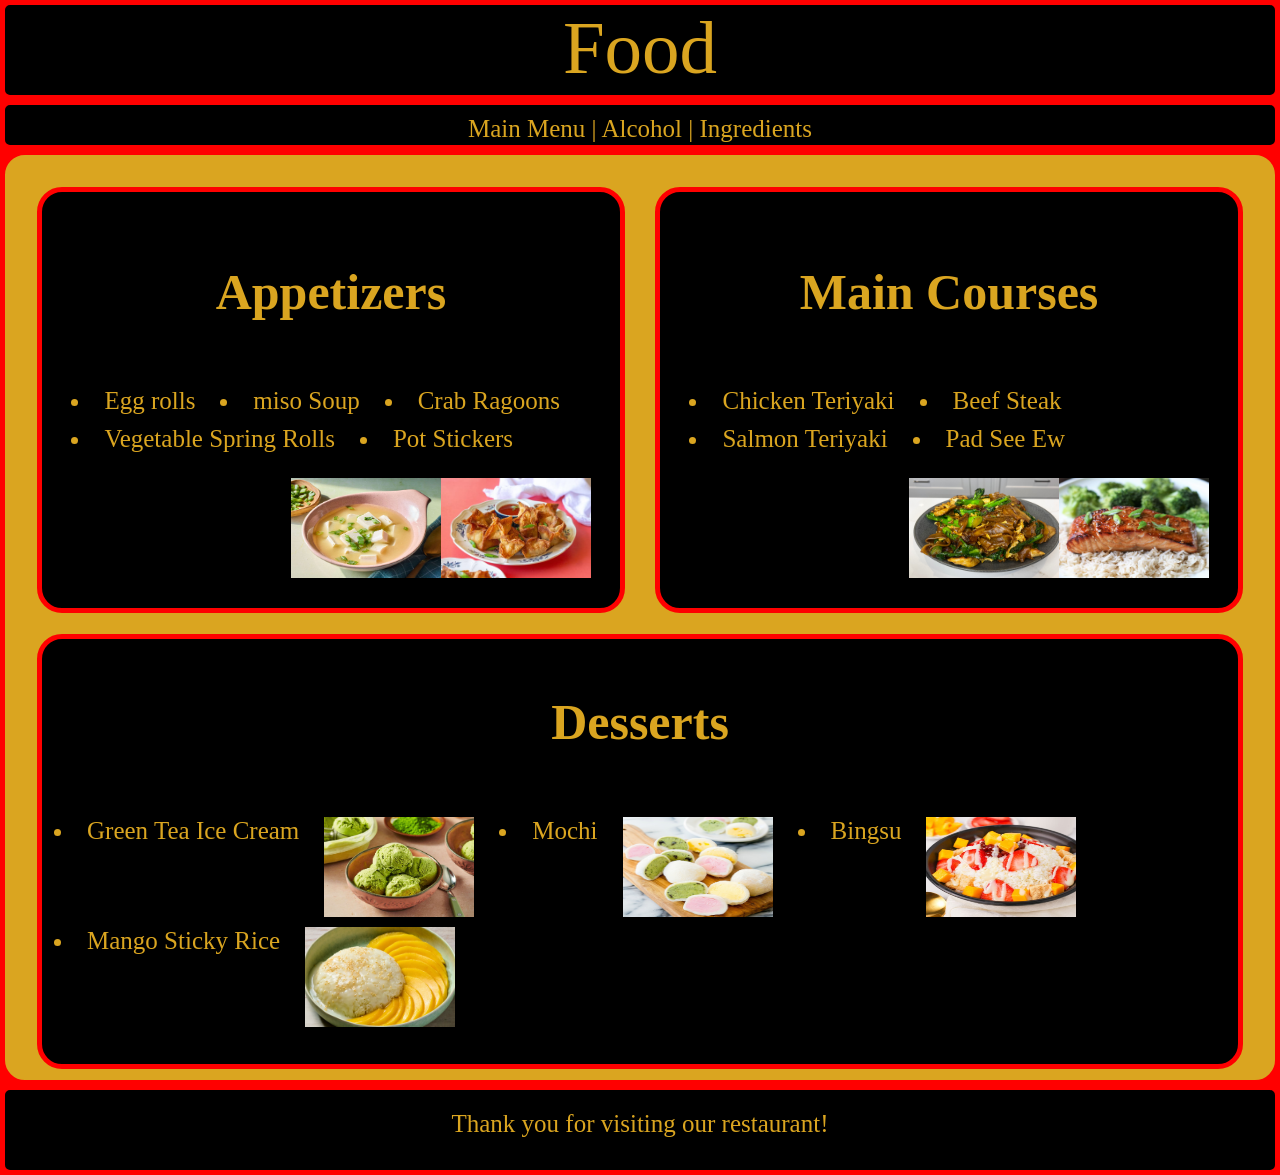
<file: index.html>
<html>
    <head>
        <link rel="stylesheet" href="foodStylesheet.css?v=2">
        <title>Food</title>
    </head>
    <body>
        <header>Food</header>
        <nav><a href="index.html">Main Menu</a> | <a href="alcohol.html">Alcohol</a> | <a href="ingredients.html">Ingredients</a></nav>
        <main>
            <article class="left">
                <h1>Appetizers</h1>
                <ul type="disc">
                    <li>Egg rolls</li>
                    <li>miso Soup</li>
                    <li>Crab Ragoons</li>
                    <li>Vegetable Spring Rolls</li>
                    <li>Pot Stickers</li>
                </ul>
                <img src="Images/CrabRagoons.jpg" alt="Crab Ragoons" width="150" height="100">
                <img src="Images/MisoSoup.jpg" alt="Miso Soup" width="150" height="100">
            </article>
            
            <article class="right">
                <h1>Main Courses</h1>
                <ul type="disc">
                    <li>Chicken Teriyaki</li>
                    <li>Beef Steak</li>
                    <li>Salmon Teriyaki</li>
                    <li>Pad See Ew</li>
                </ul>
                <img src="Images/SalmonTeriyaki.jpg" alt="Salmon Teriyaki" width="150" height="100">
                <img src="Images/PadSeeEw.png" alt="Pad See Ew" width="150" height="100">
            </article>

            <article class="center">
                <h1>Desserts</h1>
                <ul type="disc">
                    <li>Green Tea Ice Cream</li>
                    <img src="Images/GreenTeaIceCream.jpg" alt="Green Tea Ice Cream" width="150" height="100">
                    <li>Mochi</li>
                    <img src="Images/Mochi.jpg" alt="Mochi" width="150" height="100">
                    <li>Bingsu</li>
                    <img src="Images/Bingsu.jpg" alt="Bingsu" width="150" height="100">
                    <li>Mango Sticky Rice</li>
                    <img src="Images/MangoStickyRice.webp" alt="Mango Sticky Rice" width="150" height="100">
                </ul>
            </article>

        </main>
        <footer>Thank you for visiting our restaurant!</footer>
    </body>
</html>
</file>
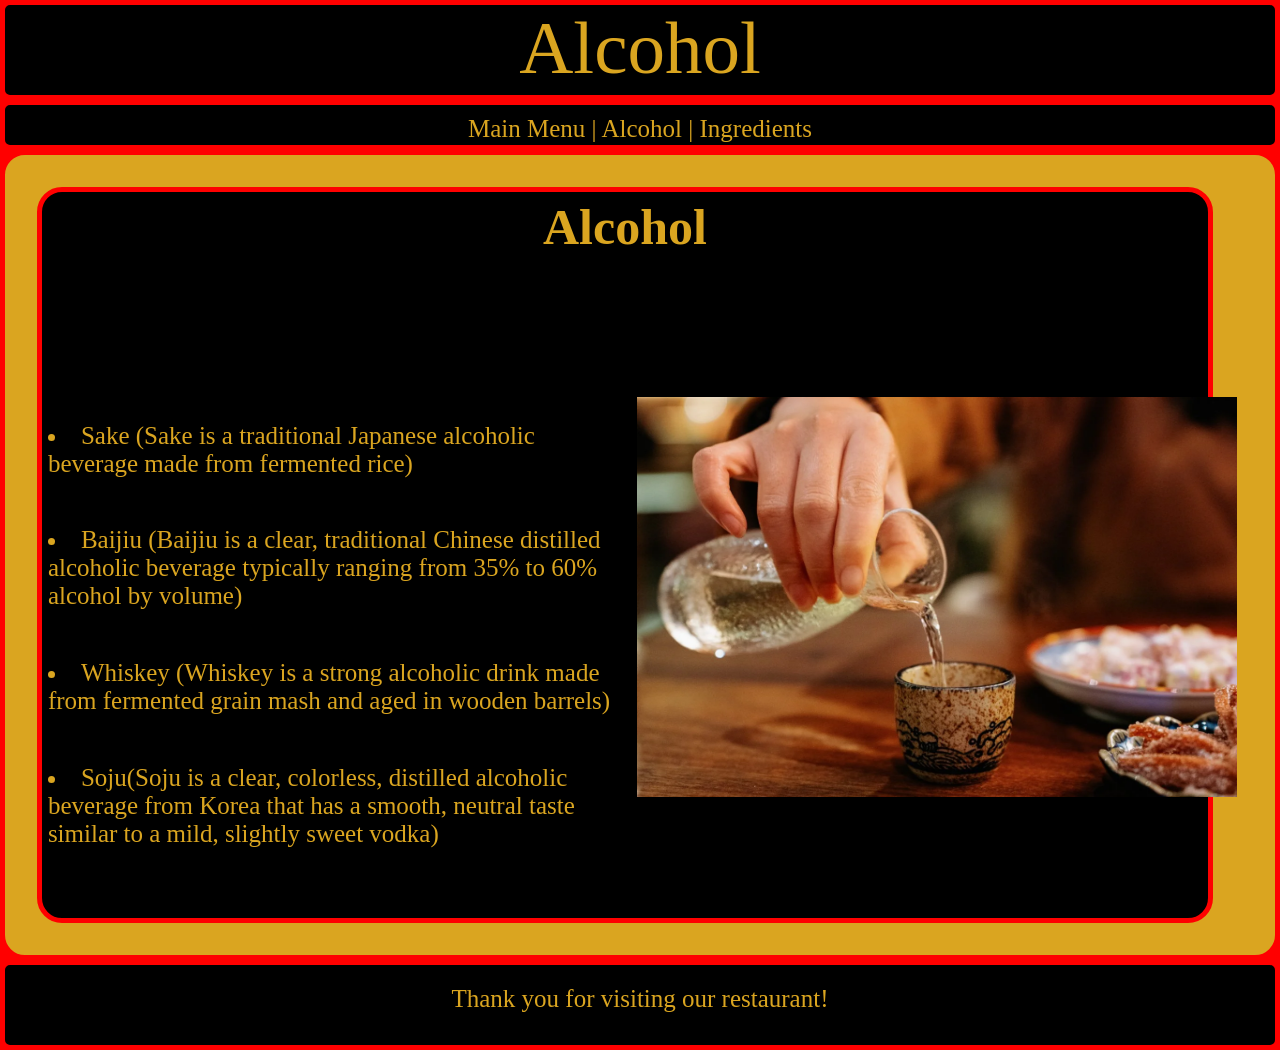
<file: alcohol.html>
<html>
    <head>
        <link rel="stylesheet" href="foodStylesheet.css?v=2">
        <title>Alcohol</title>
    </head>
    <body class="Secondary">
        <header>Alcohol</header>
        <nav><a href="index.html">Main Menu</a> | <a href="alcohol.html">Alcohol</a> | <a href="ingredients.html">Ingredients</a></nav>
        <main>
            <article class="full">
                <h1>Alcohol</h1>
                <ul type="disc">
                    <li>Sake (Sake is a traditional Japanese alcoholic beverage made from fermented rice)</li>
                    <li>Baijiu (Baijiu is a clear, traditional Chinese distilled alcoholic beverage typically ranging from 35% to 60% alcohol by volume)</li>
                    <li>Whiskey (Whiskey is a strong alcoholic drink made from fermented grain mash and aged in wooden barrels)</li>
                    <li>Soju(Soju is a clear, colorless, distilled alcoholic beverage from Korea that has a smooth, neutral taste similar to a mild, slightly sweet vodka)</li>
                </ul>
                <img src="Images/Sake.webp" alt="Sake" width="600" height="400">
            </article>
        </main>
        <footer>Thank you for visiting our restaurant!</footer>
    </body>
</html>
</file>
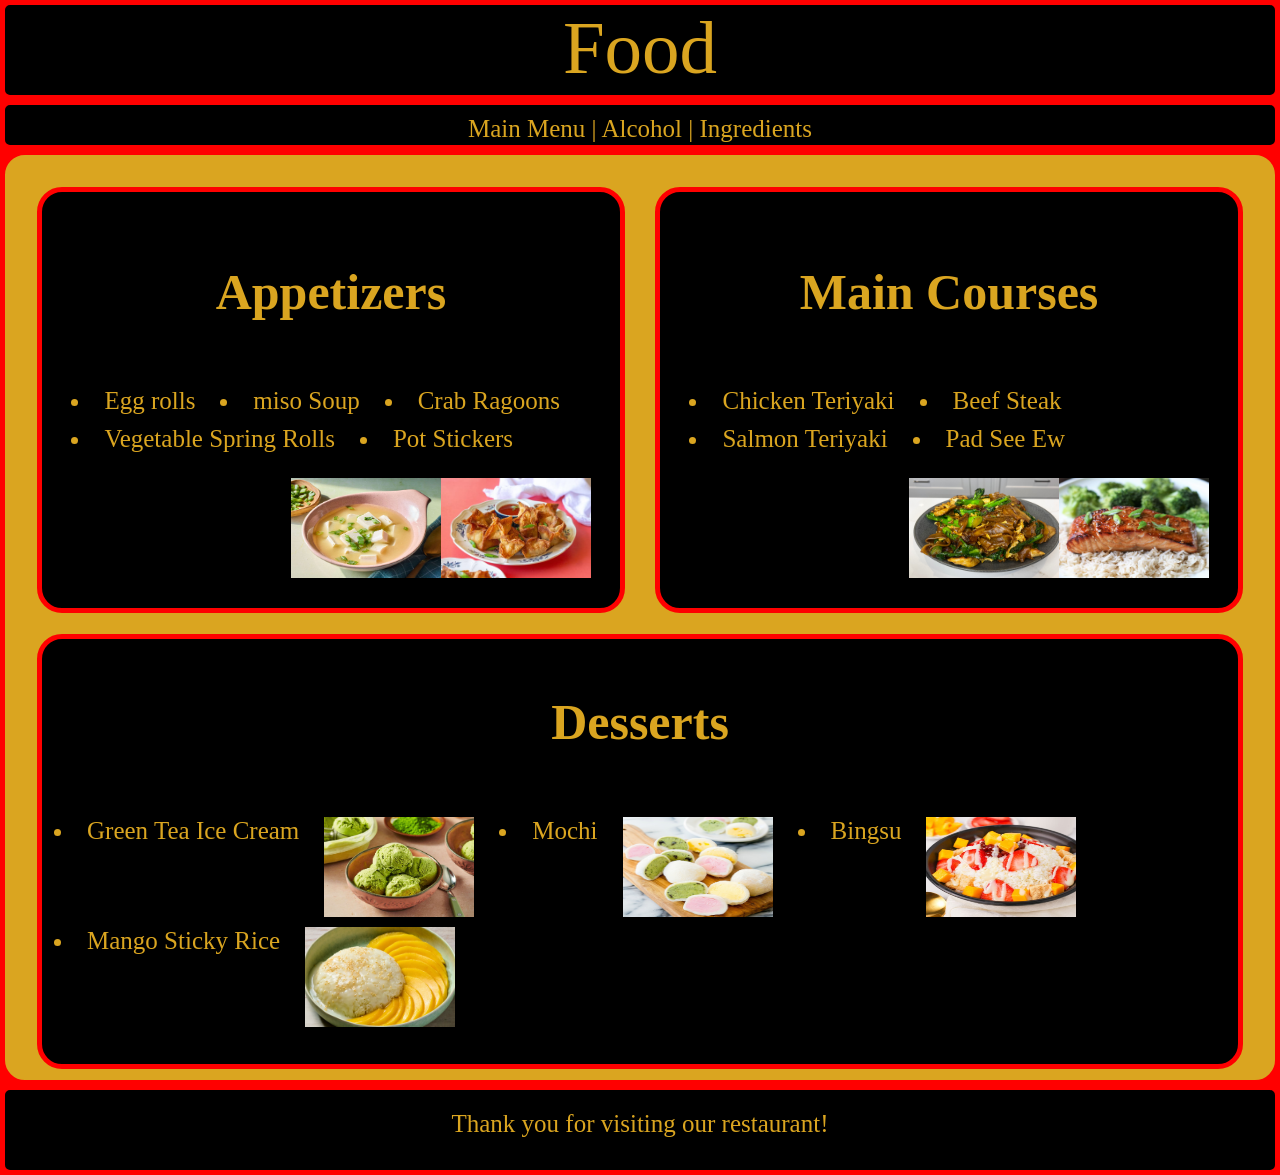
<file: Food_Index.HTML>
<html>
    <head>
        <link rel="stylesheet" href="foodStylesheet.css?v=2">
        <title>Food</title>
    </head>
    <body>
        <header>Food</header>
        <nav><a href="Food_Index.html">Main Menu</a> | <a href="alcohol.html">Alcohol</a> | <a href="ingredients.html">Ingredients</a></nav>
        <main>
            <article class="left">
                <h1>Appetizers</h1>
                <ul type="disc">
                    <li>Egg rolls</li>
                    <li>miso Soup</li>
                    <li>Crab Ragoons</li>
                    <li>Vegetable Spring Rolls</li>
                    <li>Pot Stickers</li>
                </ul>
                <img src="Images/CrabRagoons.jpg" alt="Crab Ragoons" width="150" height="100">
                <img src="Images/MisoSoup.jpg" alt="Miso Soup" width="150" height="100">
            </article>

            <article class="right">
                <h1>Main Courses</h1>
                <ul type="disc">
                    <li>Chicken Teriyaki</li>
                    <li>Beef Steak</li>
                    <li>Salmon Teriyaki</li>
                    <li>Pad See Ew</li>
                </ul>
                <img src="Images/SalmonTeriyaki.jpg" alt="Salmon Teriyaki" width="150" height="100">
                <img src="Images/PadSeeEw.png" alt="Pad See Ew" width="150" height="100">
            </article>

            <article class="center">
                <h1>Desserts</h1>
                <ul type="disc">
                    <li>Green Tea Ice Cream</li>
                    <img src="Images/GreenTeaIceCream.jpg" alt="Green Tea Ice Cream" width="150" height="100">
                    <li>Mochi</li>
                    <img src="Images/Mochi.jpg" alt="Mochi" width="150" height="100">
                    <li>Bingsu</li>
                    <img src="Images/Bingsu.jpg" alt="Bingsu" width="150" height="100">
                    <li>Mango Sticky Rice</li>
                    <img src="Images/MangoStickyRice.webp" alt="Mango Sticky Rice" width="150" height="100">
                </ul>
            </article>

        </main>
        <footer>Thank you for visiting our restaurant!</footer>
    </body>
</html>
</file>
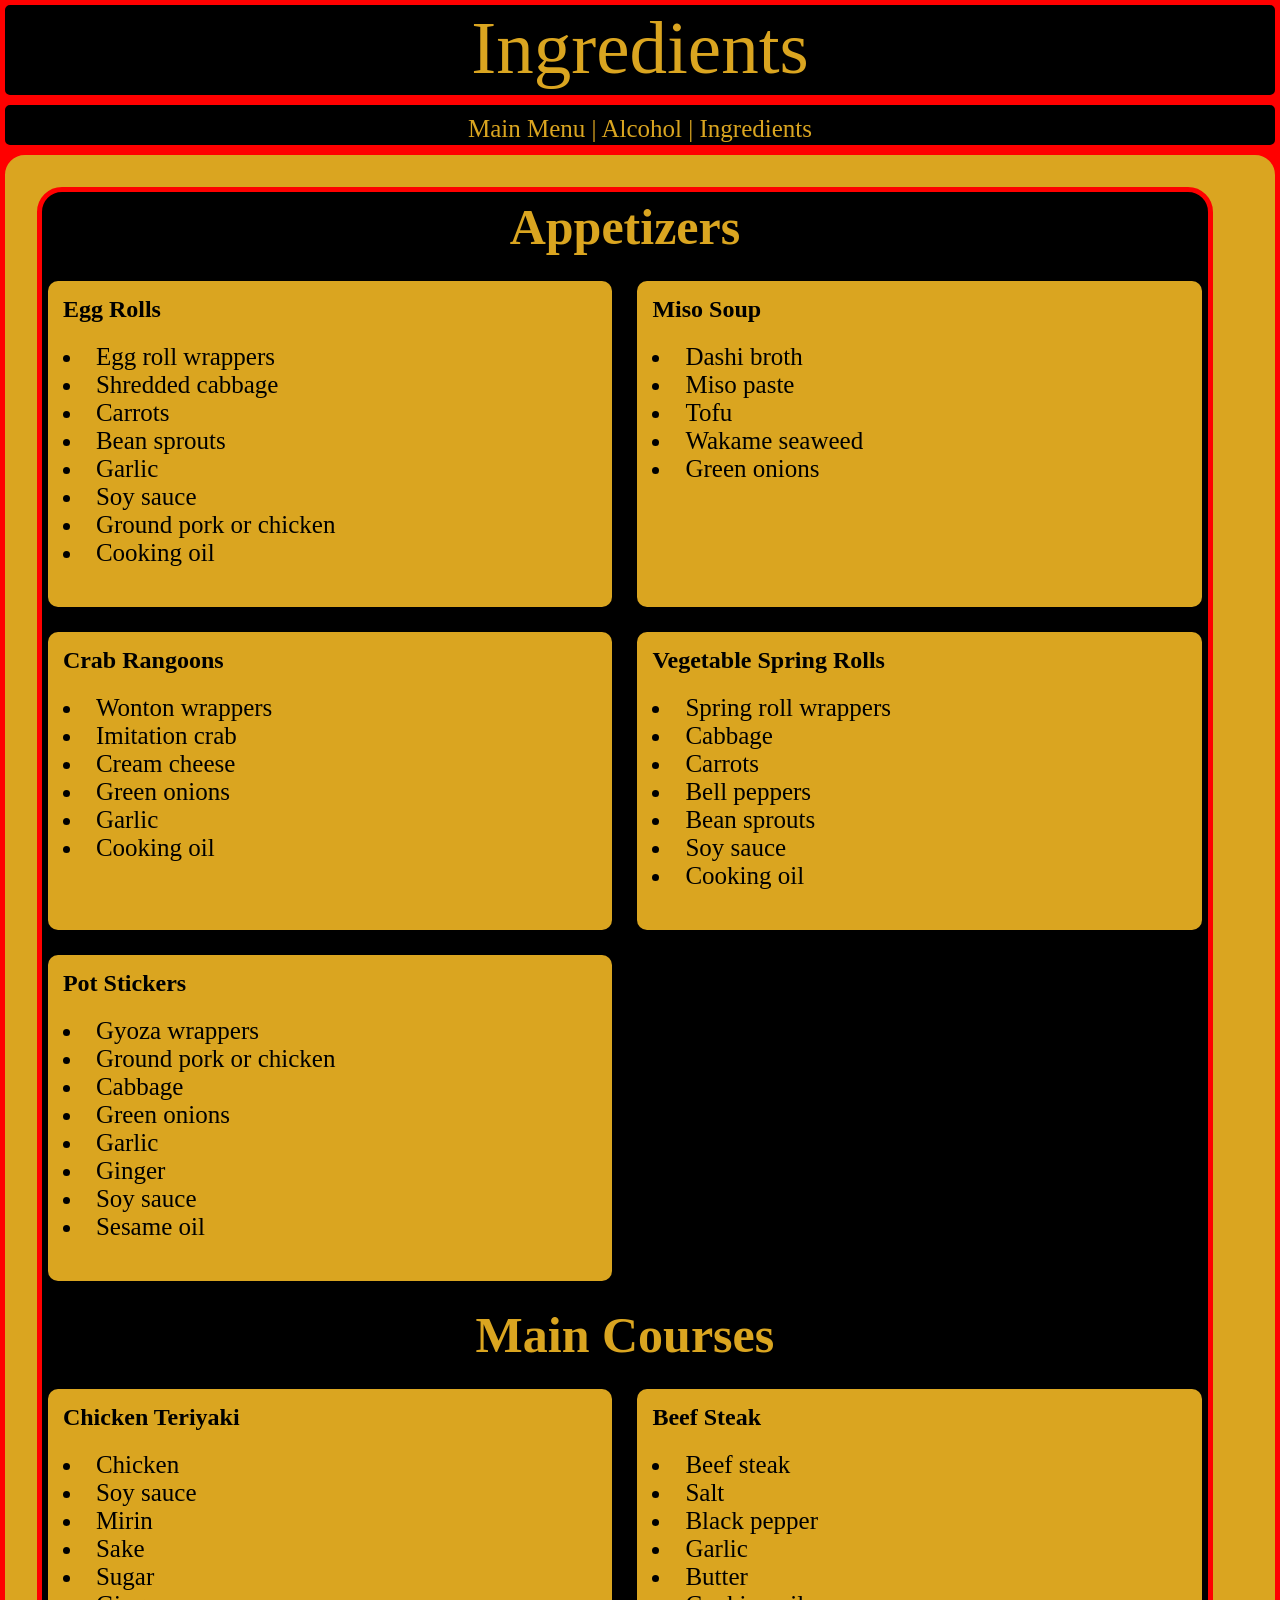
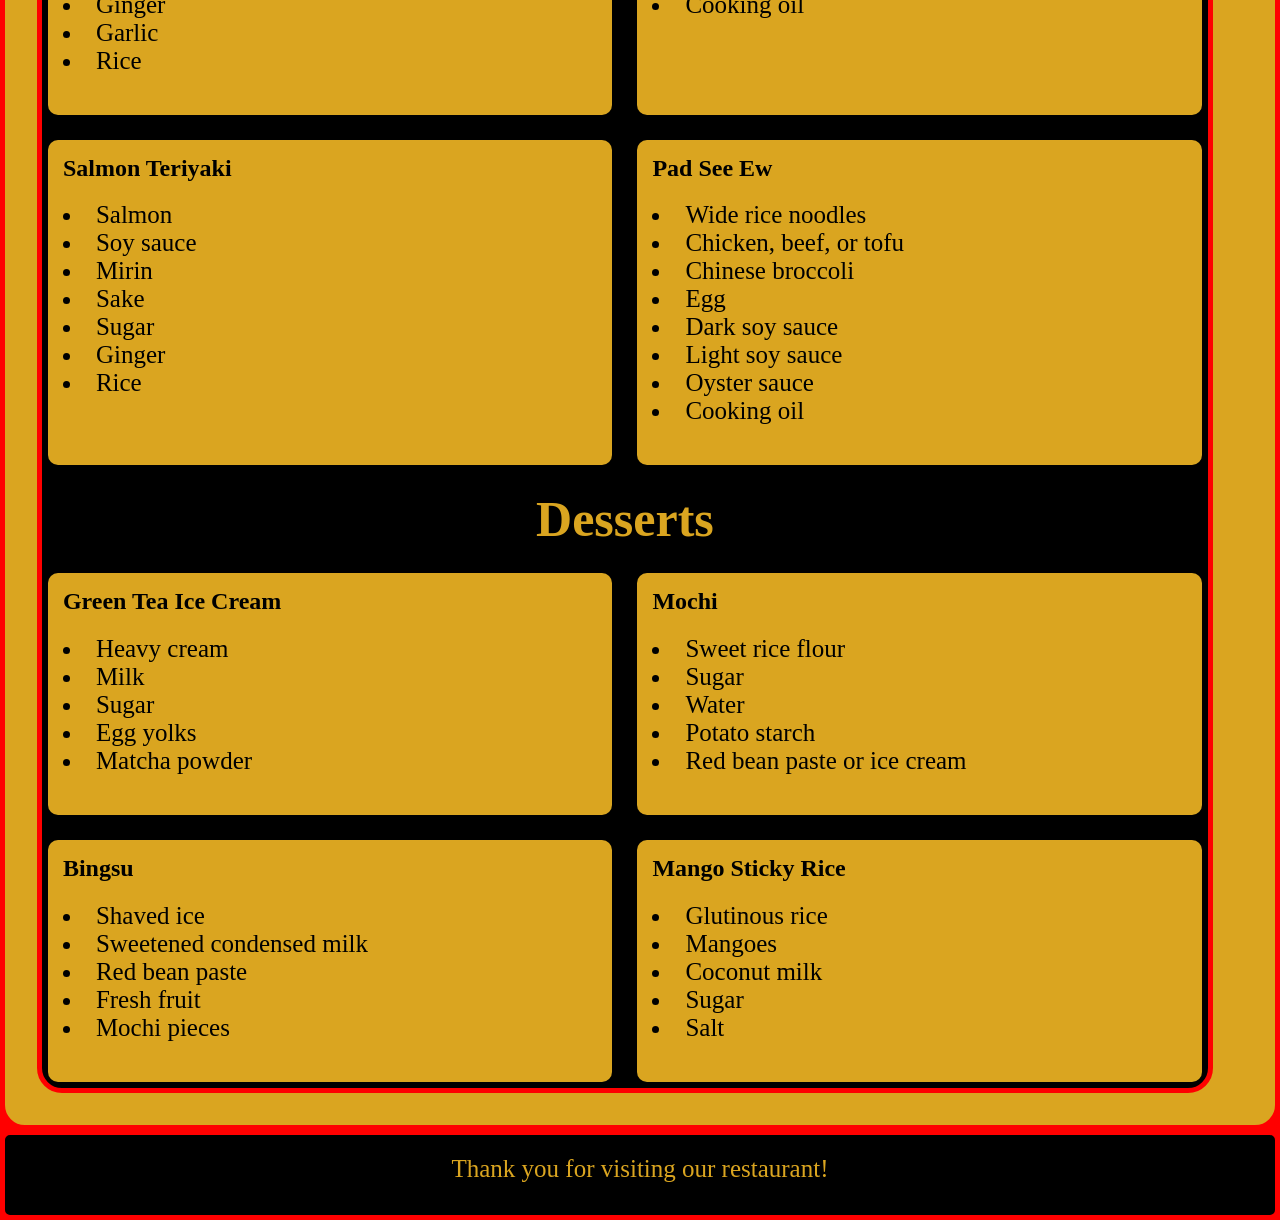
<file: ingredients.html>
<html>
    <head>
        <link rel="stylesheet" href="foodStylesheet.css?v=2">
        <title>Ingredients</title>
    </head>
    <body>
        <header>Ingredients</header>
        <nav><a href="index.html">Main Menu</a> | <a href="alcohol.html">Alcohol</a> | <a href="ingredients.html">Ingredients</a></nav>
        <main>
            <article class="full">
                <h1>Appetizers</h1>

                <div class="food-item">
                    <h2>Egg Rolls</h2>
                    <ul class="ingredient-list">
                    <li>Egg roll wrappers</li>
                    <li>Shredded cabbage</li>
                    <li>Carrots</li>
                    <li>Bean sprouts</li>
                    <li>Garlic</li>
                    <li>Soy sauce</li>
                    <li>Ground pork or chicken</li>
                    <li>Cooking oil</li>
                    </ul>
                </div>

                <div class="food-item">
                    <h2>Miso Soup</h2>
                    <ul class="ingredient-list">
                    <li>Dashi broth</li>
                    <li>Miso paste</li>
                    <li>Tofu</li>
                    <li>Wakame seaweed</li>
                    <li>Green onions</li>
                    </ul>
                </div>

                <div class="food-item">
                    <h2>Crab Rangoons</h2>
                    <ul class="ingredient-list">
                    <li>Wonton wrappers</li>
                    <li>Imitation crab</li>
                    <li>Cream cheese</li>
                    <li>Green onions</li>
                    <li>Garlic</li>
                    <li>Cooking oil</li>
                    </ul>
                </div>

                <div class="food-item">
                    <h2>Vegetable Spring Rolls</h2>
                    <ul class="ingredient-list">
                    <li>Spring roll wrappers</li>
                    <li>Cabbage</li>
                    <li>Carrots</li>
                    <li>Bell peppers</li>
                    <li>Bean sprouts</li>
                    <li>Soy sauce</li>
                    <li>Cooking oil</li>
                    </ul>
                </div>

                <div class="food-item">
                    <h2>Pot Stickers</h2>
                    <ul class="ingredient-list">
                    <li>Gyoza wrappers</li>
                    <li>Ground pork or chicken</li>
                    <li>Cabbage</li>
                    <li>Green onions</li>
                    <li>Garlic</li>
                    <li>Ginger</li>
                    <li>Soy sauce</li>
                    <li>Sesame oil</li>
                    </ul>
                </div>

                <h1>Main Courses</h1>

                <div class="food-item">
                    <h2>Chicken Teriyaki</h2>
                    <ul class="ingredient-list">
                    <li>Chicken</li>
                    <li>Soy sauce</li>
                    <li>Mirin</li>
                    <li>Sake</li>
                    <li>Sugar</li>
                    <li>Ginger</li>
                    <li>Garlic</li>
                    <li>Rice</li>
                    </ul>
                </div>

                <div class="food-item">
                    <h2>Beef Steak</h2>
                    <ul class="ingredient-list">
                    <li>Beef steak</li>
                    <li>Salt</li>
                    <li>Black pepper</li>
                    <li>Garlic</li>
                    <li>Butter</li>
                    <li>Cooking oil</li>
                    </ul>
                </div>

                <div class="food-item">
                    <h2>Salmon Teriyaki</h2>
                    <ul class="ingredient-list">
                    <li>Salmon</li>
                    <li>Soy sauce</li>
                    <li>Mirin</li>
                    <li>Sake</li>
                    <li>Sugar</li>
                    <li>Ginger</li>
                    <li>Rice</li>
                    </ul>
                </div>

                <div class="food-item">
                    <h2>Pad See Ew</h2>
                    <ul class="ingredient-list">
                    <li>Wide rice noodles</li>
                    <li>Chicken, beef, or tofu</li>
                    <li>Chinese broccoli</li>
                    <li>Egg</li>
                    <li>Dark soy sauce</li>
                    <li>Light soy sauce</li>
                    <li>Oyster sauce</li>
                    <li>Cooking oil</li>
                    </ul>
                </div>

                <h1>Desserts</h1>

                <div class="food-item">
                    <h2>Green Tea Ice Cream</h2>
                    <ul class="ingredient-list">
                    <li>Heavy cream</li>
                    <li>Milk</li>
                    <li>Sugar</li>
                    <li>Egg yolks</li>
                    <li>Matcha powder</li>
                    </ul>
                </div>

                <div class="food-item">
                    <h2>Mochi</h2>
                    <ul class="ingredient-list">
                    <li>Sweet rice flour</li>
                    <li>Sugar</li>
                    <li>Water</li>
                    <li>Potato starch</li>
                    <li>Red bean paste or ice cream</li>
                    </ul>
                </div>

                <div class="food-item">
                    <h2>Bingsu</h2>
                    <ul class="ingredient-list">
                    <li>Shaved ice</li>
                    <li>Sweetened condensed milk</li>
                    <li>Red bean paste</li>
                    <li>Fresh fruit</li>
                    <li>Mochi pieces</li>
                    </ul>
                </div>

                <div class="food-item">
                    <h2>Mango Sticky Rice</h2>
                    <ul class="ingredient-list">
                    <li>Glutinous rice</li>
                    <li>Mangoes</li>
                    <li>Coconut milk</li>
                    <li>Sugar</li>
                    <li>Salt</li>
                    </ul>
                </div>
            </article>

        </main>
        <footer>Thank you for visiting our restaurant!</footer>
    </body>
</html>
</file>
<file: foodStylesheet.css>
* {box-sizing: border-box;}
html {background-color: red;}
body {min-height: 100vh; height: auto; margin: 0;}
header {background-color: black; color: goldenrod; width: 100%; height: 100px; font-size: 75px; text-align: center; border-radius: 10px; border: 5px solid red;}
nav {background-color: black; color: goldenrod; width: 100%; height: 50px; padding: 10px; font-size: 25px; text-align: center; border-radius: 10px; border: 5px solid red;}
main {background-color: goldenrod; width: 100%; min-height: 90vh; height: auto; padding: 2.5%; display: grid; grid-template-columns: 1fr 1fr; gap: 2.5%; border-radius: 25px; border: 5px solid red;}
article {background-color: black; color: goldenrod; height: auto; width: 100%; padding: 1%; border: 5px solid red; border-radius: 25px;}
.left {width: 100%; height: 100%; padding: 5%; border-radius: 25px;}
.right {width: 100%; height: 100%; padding: 5%; border-radius: 25px;}
.center {grid-column: 1 / -1;}
a {color: goldenrod; text-decoration: none;}
a:hover {color: red;}
h1 {font-size: 50px; text-align: center;}
p {font-size: 25px; text-align: left;}
ul {font-size: 25px; text-align: left; float: left; display: flex; flex-direction: row; flex-wrap: wrap; gap: 10px 25px; padding-left: 0;}
li {list-style-position: inside;}
.ingredient-list {display: block; float: none; margin-top: 0; margin-bottom: 25px; flex-direction: row;}
.ingredient-list li {display: list-item;}
footer {background-color: black; color: goldenrod; width: 100%; height: 10%; padding: 20px; font-size: 25px; text-align: center; border-radius: 10px; border: 5px solid red;}
.Secondary {height: 725px}
.full {width: 200%; display: grid; grid-template-columns: repeat(2, minmax(0, 1fr)); gap: 25px;}
.full > h1 {grid-column: 1 / -1; margin: 0;}
.food-item {background-color: goldenrod; color: black; padding: 15px; border-radius: 10px;}
.food-item h2 {margin-top: 0;}
@media (max-width: 700px) {
	.full {grid-template-columns: 1fr;}
}
img {float: right;}
</file>
